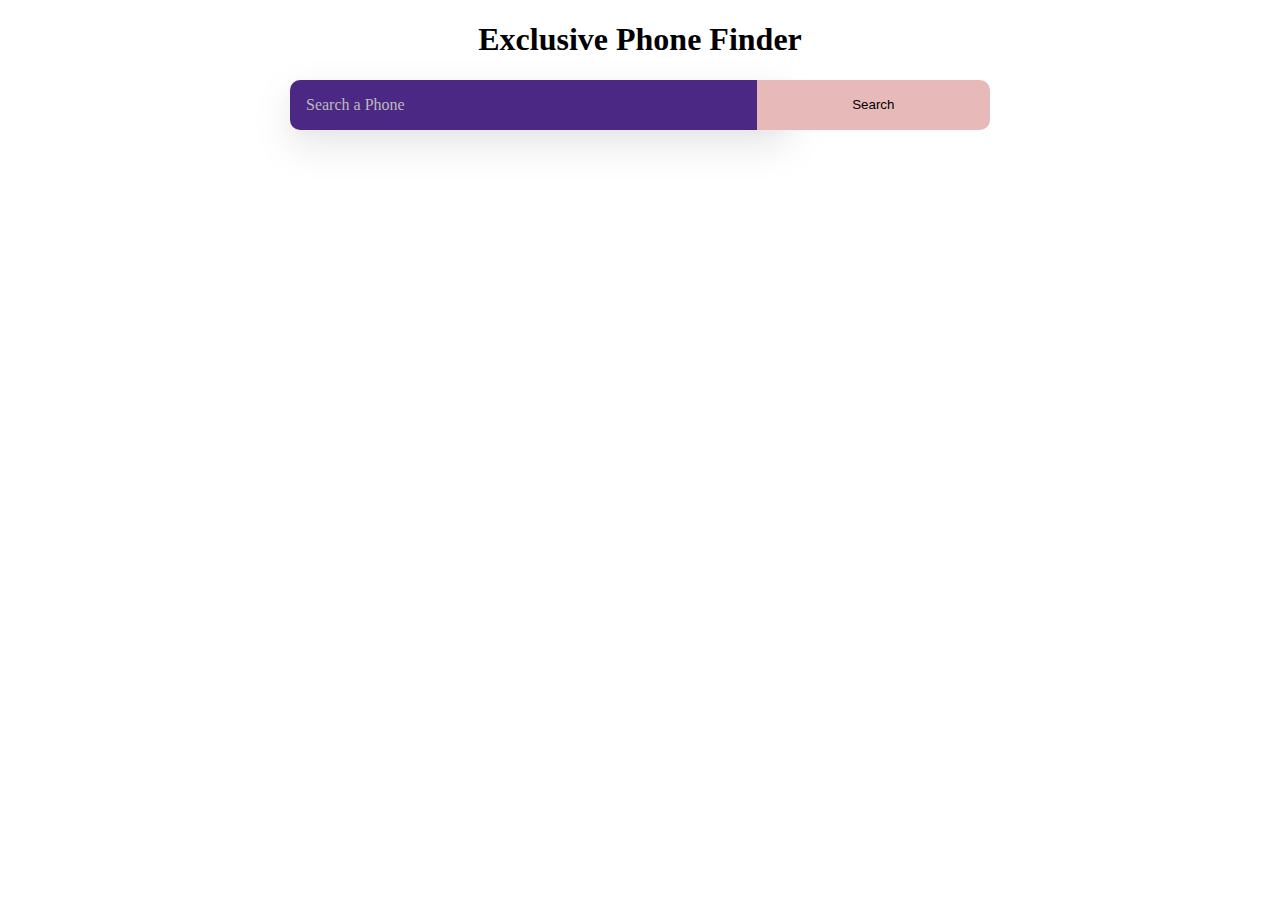
<file: index.html>
<!DOCTYPE html>
<html lang="en">
<head>
    <meta charset="UTF-8">
    <meta http-equiv="X-UA-Compatible" content="IE=edge">
    <meta name="viewport" content="width=device-width, initial-scale=1.0">
    <title>Assignment 6</title>
    <!-- custom css -->
    <link rel="stylesheet" href="./css/style.css">
    <style>
        .grid-container {
  display: grid;
  grid-template-columns: repeat(3, 1fr);
  background-color: #2196F3;
}
.grid-item {
  background-color: rgba(255, 255, 255, 0.8);
  border: 1px solid rgba(0, 0, 0, 0.8);
  padding: 20px;
  font-size: 20px;
  text-align: center;
}
.details-btn{
    padding: 8px 16px;
    margin: 0px;
    background-color: aliceblue;
    cursor: pointer;
    border-radius: 5px;
}
.details-btn:hover{
    background-color: #8dc4f1dc;
}
.single-page{
    display: grid;
    grid-template-columns: repeat(1, 1fr);
    background-color: #2196F3;
    width: 90%;
    margin: 0 auto;
}
/* Add animation to "page content" */
.animate-bottom {
  position: relative;
  -webkit-animation-name: animatebottom;
  -webkit-animation-duration: 1s;
  animation-name: animatebottom;
  animation-duration: 1s
}

@-webkit-keyframes animatebottom {
  from { bottom:-100px; opacity:0 } 
  to { bottom:0px; opacity:1 }
}

@keyframes animatebottom { 
  from{ bottom:-100px; opacity:0 } 
  to{ bottom:0; opacity:1 }
}
/* spinner css */
.spinner{
  margin: 0 auto;
  width: 80px;
  height: 80px;
}
.spinner:after {
  content: " ";
  display: block;
  border-radius: 50%;
  width: 0;
  height: 0;
  margin: 8px;
  box-sizing: border-box;
  border: 32px solid #fff;
  border-color: #58b0e3 #ebcccc #3befa4 #302f2fb8;
  animation: spinner 1.2s infinite;
}
@keyframes spinner{
  0% {
    transform: rotate(0);
    animation-timing-function: cubic-bezier(0.55, 0.055, 0.675, 0.19);
  }
  50% {
    transform: rotate(900deg);
    animation-timing-function: cubic-bezier(0.215, 0.61, 0.355, 1);
  }
  100% {
    transform: rotate(1800deg);
  }
}
/* error message */
h1#error {
    text-align: center;
    color: indianred;
}
/* show more btn */
button.show-more {
    text-align: center;
    display: none;
    margin: 0 auto;
    padding: 8px 12px;
    cursor: pointer;
    background: yellowgreen;
    border-radius: 23px;
}
    </style>
</head>
<body>
<header>
    <h1 class="brand-text">Exclusive Phone Finder</h1>
    <form class="user-form" id="form" onsubmit="return false;">
        <input type="text" id="search" placeholder="Search a Phone">
        <button class="search-btn">Search</button>
    </form>
    <div id="spinner">
        <h1 id="error"></h1>
    </div>
</header>

<main class="grid-container" id="container"></main>
<div>
    <button class="show-more">Show More</button>
</div>
<!--       <p>Sensor:</p>
      <p>Others:</p> -->
      <!-- custom js -->
      <script src="./js/script.js"></script>
</body>
</html>
</file>
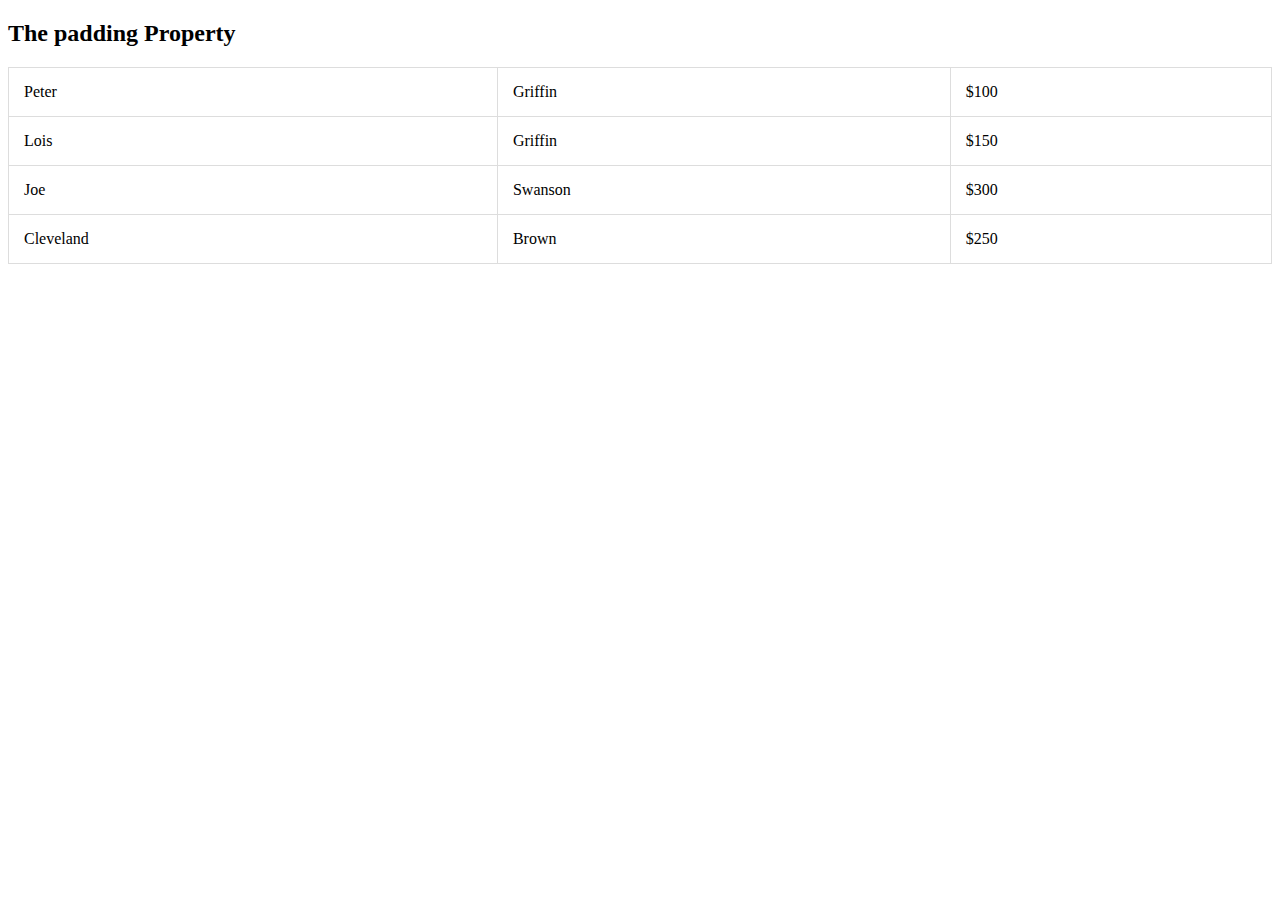
<file: test.html>
<!DOCTYPE html>
<html>
<head>
<style>
table, td{  
  border: 1px solid #ddd;
  
}

table {
  border-collapse: collapse;
  width: 100%;
}

th, td {
  padding: 15px;
}
th{
  display:block;
  text-align:center;
  margin:0 auto;
}
</style>
</head>
<body>

    
<h2>The padding Property</h2>


<table>
  <tr>
    <td>Peter</td>
    <td>Griffin</td>
    <td>$100</td>
  </tr>
  <tr>
    <td>Lois</td>
    <td>Griffin</td>
    <td>$150</td>
  </tr>
  <tr>
    <td>Joe</td>
    <td>Swanson</td>
    <td>$300</td>
  </tr>
  <tr>
    <td>Cleveland</td>
    <td>Brown</td>
    <td>$250</td>
  </tr>
</table>

</body>
</html>
</file>
<file: css/style.css>
@import url('https://fonts.googleapis.com/css2?family=Poppins:wght@200;400&display=swap');

/* * {
  box-sizing: border-box;
} */

/* body {
  background-color: #2a2a72;
  color: #fff;
  font-family: 'Poppins', sans-serif;
  display: flex;
  flex-direction: column;
  align-items: center;
  justify-content: center;
  height: 100vh;
  overflow: hidden;
  margin: 0;
} */
.brand-text {
    text-align: center;
}
.user-form {
  width: 100%;
  max-width: 700px;
  display: grid;
  grid-template-columns: 2fr 1fr;
  margin: 0 auto;
}

.user-form input {
  width: 100%;
  display: block;
  background-color: #4c2885;
  border: none;
  border-radius: 10px;
  color: #fff;
  padding: 1rem;
 
  font-family: inherit;
  font-size: 1rem;
  box-shadow: 0 5px 10px rgba(154, 160, 185, 0.05),
    0 15px 40px rgba(0, 0, 0, 0.1);
}

.user-form input::placeholder {
  color: #bbb;
}

.user-form input:focus {
  outline: none;
}
.search-btn{
    cursor: pointer;
    background: rgb(231, 185, 185);
    border: none;
    border-radius: 0px 10px 10px 0px;
}
.card {

  background-color: #4c2885;
  border-radius: 20px;
  box-shadow: 0 5px 10px rgba(154, 160, 185, 0.05),
    0 15px 40px rgba(0, 0, 0, 0.1);
  padding: 3rem;
  margin: 0 1.5rem;
  display: grid;
  grid-template-columns: repeat(3, 1fr);


}

.avatar {
  border-radius: 50%;
  border: 10px solid #2a2a72;
  height: 150px;
  width: 150px;
}

.user-info {
  color: #eee;
  margin-left: 2rem;
}

.user-info h2 {
  margin-top: 0;
}

.user-info ul {
  list-style-type: none;
  display: flex;
  justify-content: space-between;
  padding: 0;
  max-width: 400px;
}

.user-info ul li {
  display: flex;
  align-items: center;
}

.user-info ul li strong {
  font-size: 0.9rem;
  margin-left: 0.5rem;
}

.repo {
  text-decoration: none;
  color: #fff;
  background-color: #212a72;
  font-size: 0.7rem;
  padding: 0.25rem 0.5rem;
  margin-right: 0.5rem;
  margin-bottom: 0.5rem;
  display: inline-block;
}

@media (max-width: 500px) {
  .card {
    flex-direction: column;
    align-items: center;
  }

  .user-form {
    max-width: 400px;
  }
}
</file>
